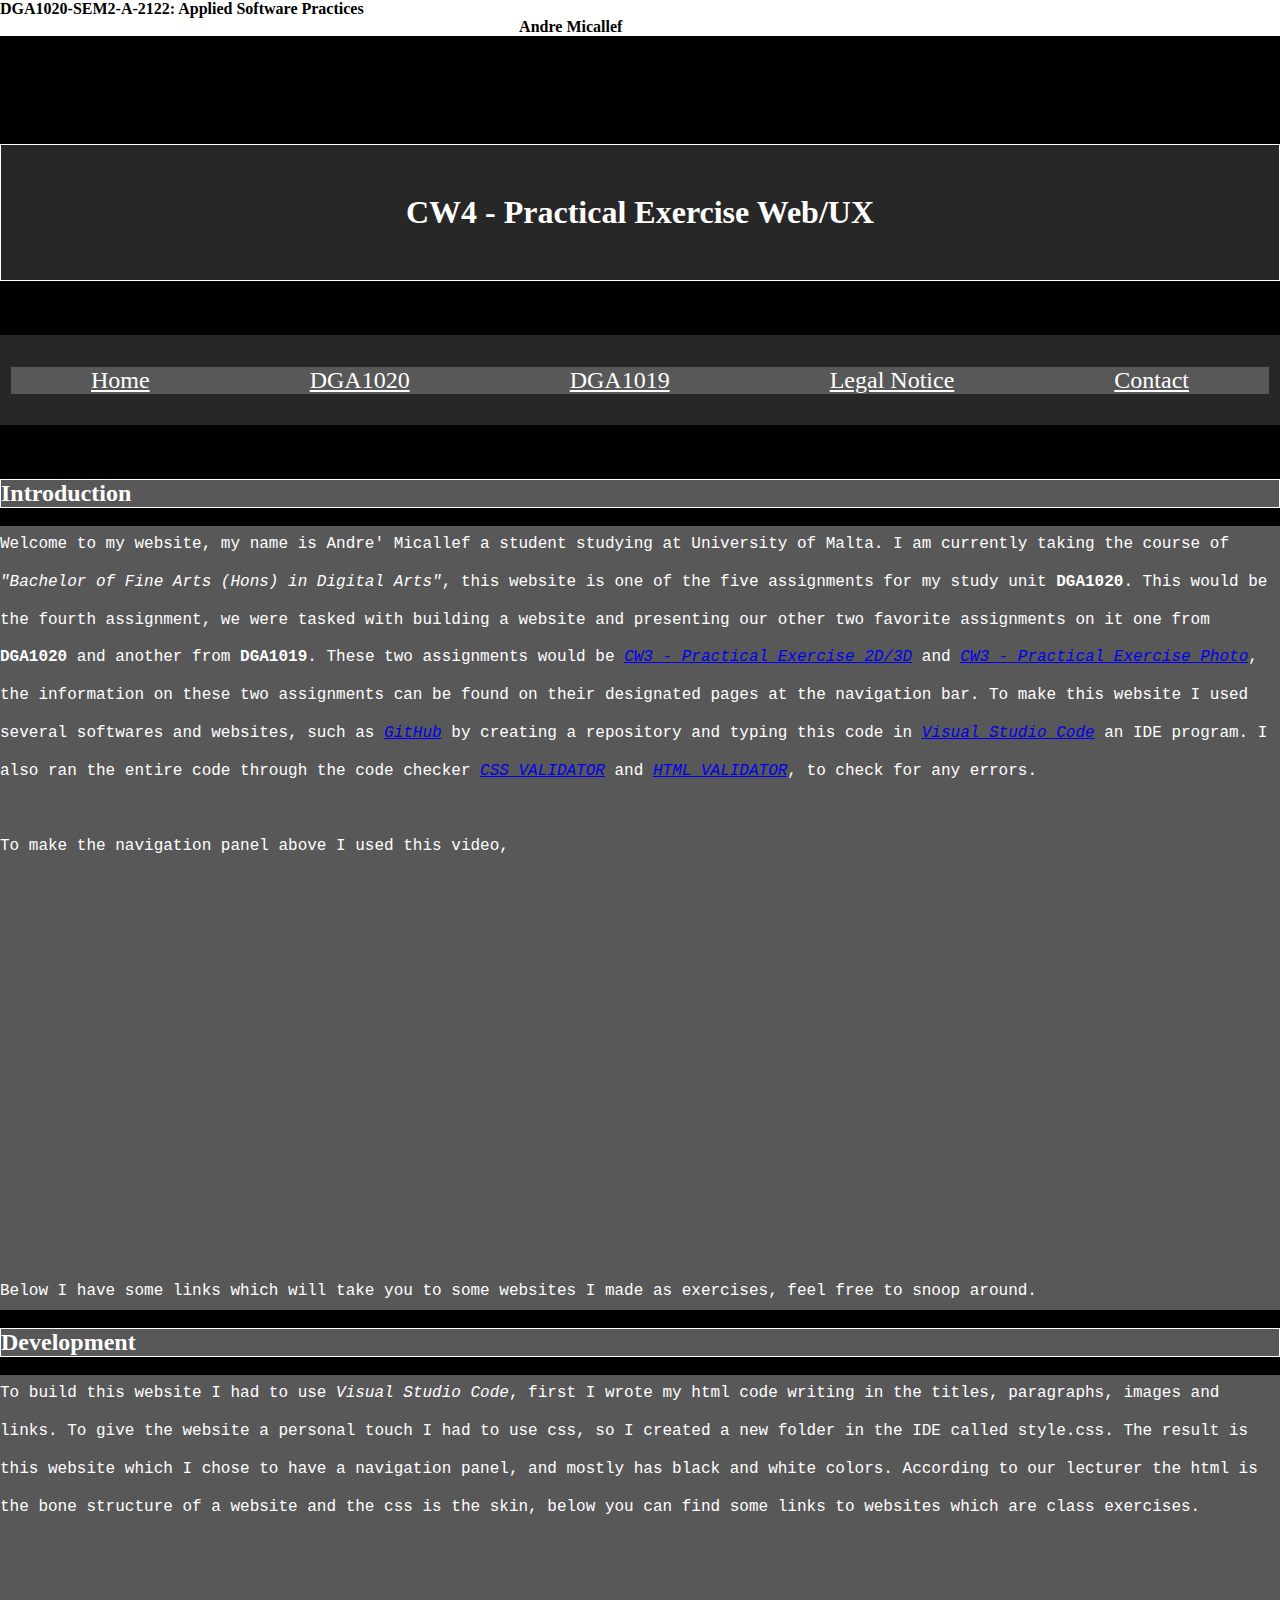
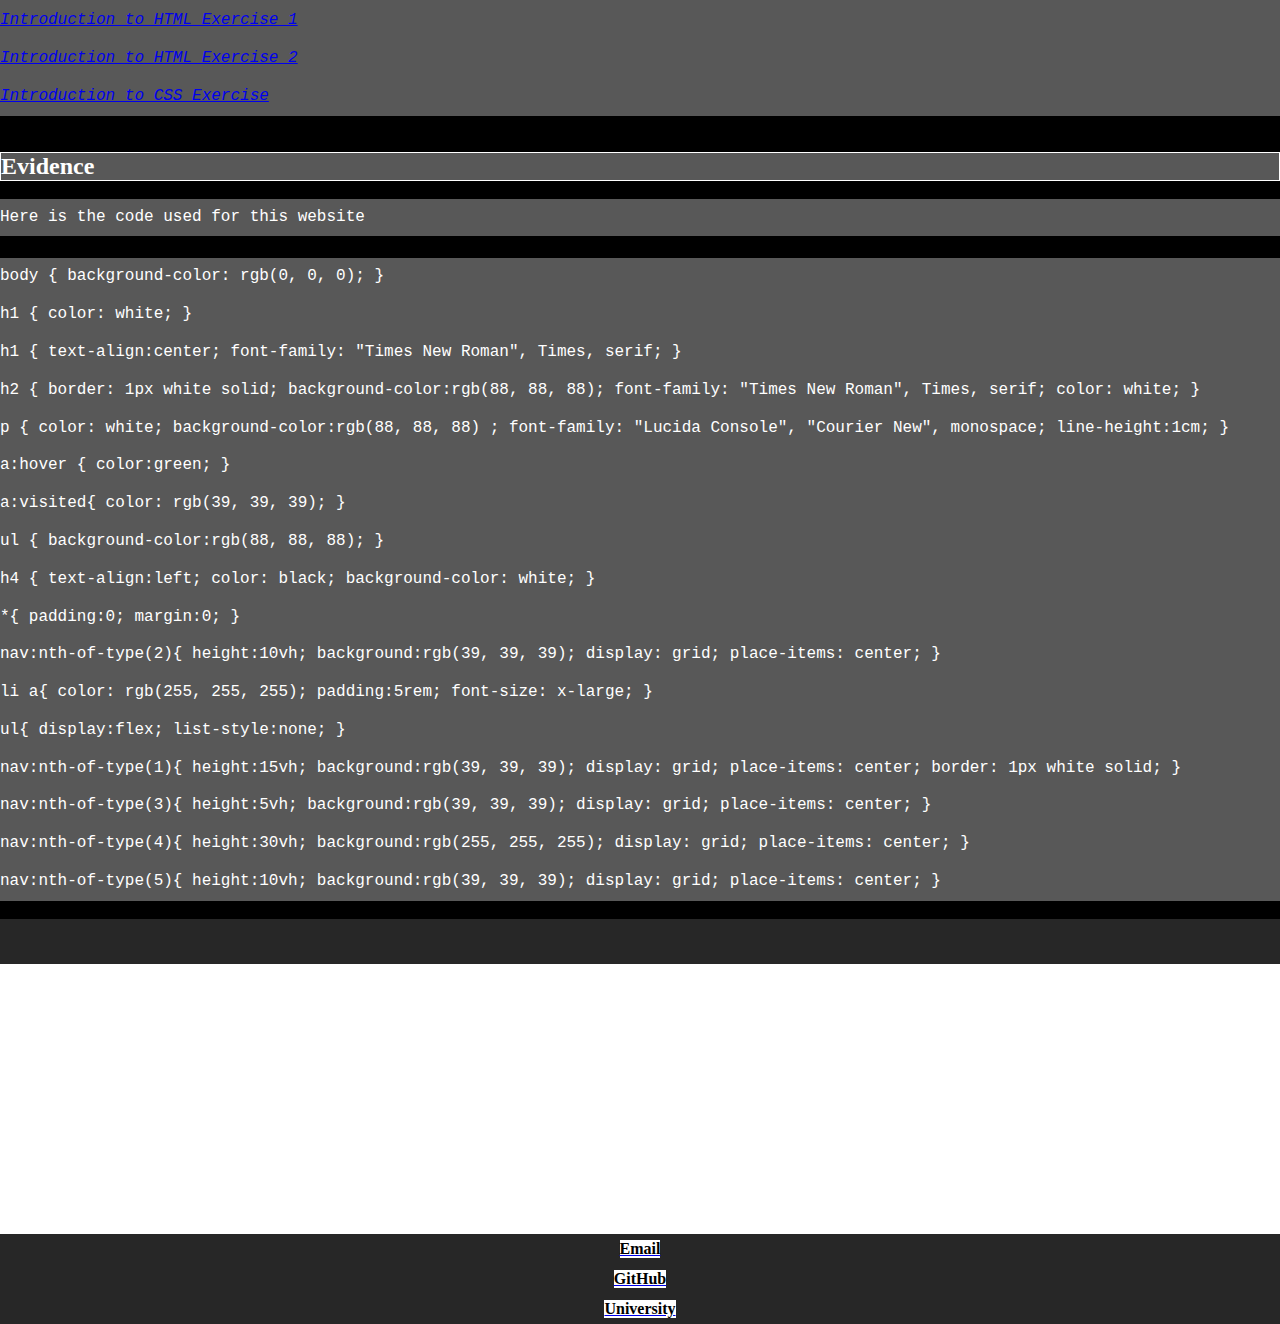
<file: DGA1020_CW4_Website/index.html>
<!DOCTYPE html>
<html lang="en">
<head>
    <meta charset="UTF-8">
    <meta http-equiv="X-UA-Compatible" content="IE=edge">
    <meta name="viewport" content="width=device-width, initial-scale=1.0">
    <link rel="stylesheet" type="text/css" href="style.css">

    <title>Home</title>
</head>

<body>
    <h4>
        DGA1020-SEM2-A-2122: Applied Software Practices &nbsp; &emsp; &emsp; &emsp; &emsp; &emsp;  &emsp; &emsp; &emsp; &emsp; &emsp; &emsp;  &emsp; &emsp; &emsp; &emsp; &emsp; &emsp; &emsp; &emsp; &emsp; &emsp; &emsp; &emsp;  &emsp; &emsp; &emsp; &emsp; &emsp; &emsp;  &emsp; &emsp; &emsp; &emsp; &emsp; &emsp; &emsp; &emsp; &emsp; &emsp; &emsp; &emsp;  &emsp; &emsp; &emsp; &emsp; &emsp; &emsp;  &emsp; &emsp; &emsp; &emsp; &emsp; &emsp; &emsp; &emsp; &emsp; &emsp; &emsp; &emsp;  &emsp; &emsp; &emsp; &emsp; &emsp; &emsp;  &emsp; &emsp; &emsp; &emsp; &emsp; &emsp;  Andre Micallef</h4>
    
    <br>
    <br>
    <br>
    <br>
    <br>
    <br> 
    
    <nav>
    <h1>
        CW4 - Practical Exercise Web/UX
    </h1>
    </nav>




    <br>
    <br>
    <br>
 
 

    <nav>
        <ul>
                <li><a href="https://dre20.github.io/DGA1020_CW4_Website/index.html">Home</a></li>
                <li><a href="https://dre20.github.io/DGA1020_CW4_Website/DGA1020.html">DGA1020</a></li>
                <li><a href="https://dre20.github.io/DGA1020_CW4_Website/DGA1019.html">DGA1019</a></li>
                <li><a href="https://dre20.github.io/DGA1020_CW4_Website/legal_notice.html">Legal Notice</a></li>
                <li><a href="https://dre20.github.io/DGA1020_CW4_Website/contact.html">Contact</a></li>
        </ul>
    </nav>

    <br>
    <br>
    <br>



    <h2>
        Introduction 
    </h2>
    <br>
    <div>
        <p>
         Welcome to my website, my name is Andre' Micallef a student studying at University of Malta.
         I am currently taking the course of <em>"Bachelor of Fine Arts (Hons) in Digital Arts"</em>, this website is one of the five assignments for my study unit <b>DGA1020</b>.
         This would be the fourth assignment, we were tasked with building a website and presenting our other two favorite assignments on it one from <b>DGA1020</b> and another from <b>DGA1019</b>.
         These two assignments would be <a href="file:///C:/Users/Andre%20Micallef/Desktop/DGA1020_CW4_Website/DGA1020.html"><em>CW3 - Practical Exercise 2D/3D</em></a> and <a href="file:///C:/Users/Andre%20Micallef/Desktop/DGA1020_CW4_Website/DGA1019.html"><em>CW3 - Practical Exercise Photo</em></a>, the information on these two assignments can be found on their designated pages at the navigation bar.
         To make this website I used several softwares and websites, such as <a href="https://github.com/"><em>GitHub</em></a> by creating a repository and typing this code in <a href="https://code.visualstudio.com/"><em>Visual Studio Code</em></a> an IDE program.
         I also ran the entire code through the code checker <a href="https://jigsaw.w3.org/css-validator/#validate_by_input"><em>CSS VALIDATOR</em></a> and <a href="https://validator.w3.org/#validate_by_input"><em>HTML VALIDATOR</em></a>, to check for any errors.
         <br>
         <br>
         To make the navigation panel above I used this video,
         <br>
         <br>
         <iframe width="560" height="315" src="https://www.youtube.com/embed/X_eqSAWxEYk" title="YouTube video player" frameborder="0" allow="accelerometer; autoplay; clipboard-write; encrypted-media; gyroscope; picture-in-picture" allowfullscreen></iframe>         
         <br>
         <br>
         Below I have some links which will take you to some websites I made as exercises, feel free to snoop around.
        </p>
    </div>
    <br>
     <h2>Development</h2>
     <br>
    <div>
        <p>
     To build this website I had to use <em>Visual Studio Code</em>, first I wrote my html code writing in the titles, paragraphs, images and links.
     To give the website a personal touch I had to use css, so I created a new folder in the IDE called style.css. 
     The result is this website which I chose to have a navigation panel, and mostly has black and white colors.
     According to our lecturer the html is the bone structure of a website and the css is the skin, below you can find some links to websites which are class exercises.
    <br>
    <br>
    <br>
    <a href="file:///C:/Users/Andre%20Micallef/Desktop/CW4%20-%20Practical%20Exercise%20Web&UX/DGA1020_CW4_%20Tasks/Introduction%20to%20HTML%20Experiment%201.html"><em>Introduction to HTML Exercise 1</em></a>
    <br>
    <a href="file:///C:/Users/Andre%20Micallef/Desktop/CW4%20-%20Practical%20Exercise%20Web&UX/DGA1020_CW4_%20Tasks/Introduction%20to%20HTML%20Experiment%202/Introduction%20to%20HTML%20Experiment%202.html"><em>Introduction to HTML Exercise 2</em></a>
    <br>
    <a href="file:///C:/Users/Andre%20Micallef/Desktop/CW4%20-%20Practical%20Exercise%20Web&UX/DGA1020_CW4_%20Tasks/Introduction%20to%20CSS%20Exercise/Introduction%20to%20CSS%20Exercise.html"><em>Introduction to CSS Exercise</em></a>
    </p>
    </div>

    <br>
    <br>

    <h2>Evidence</h2>
    <br>
   
    <p>
        Here is the code used for this website
    </p>
        <h3> CSS</h3>

    <p>
        body {
            background-color: rgb(0, 0, 0);
        }
        <br>
        
        h1 {
            color: white;
        }
        
        <br>

        h1 {
            text-align:center;
            font-family: "Times New Roman", Times, serif;
        }

        <br>        
        
        h2 {
            border: 1px white solid;
            background-color:rgb(88, 88, 88);
            font-family: "Times New Roman", Times, serif;
            color: white;
        }

        <br>
        
        p {
            color: white;
            background-color:rgb(88, 88, 88) ;
            font-family: "Lucida Console", "Courier New", monospace;
            line-height:1cm;
        }  

        <br>
        
        a:hover {
            color:green;
        }

        <br>
        
        a:visited{
            color: rgb(39, 39, 39);
        }

        <br>
        
        ul {
            background-color:rgb(88, 88, 88);
        }

        <br>
        
        h4 {
            text-align:left;
            color: black;
            background-color: white;
            }

            <br>        
        
            *{
                padding:0;
                margin:0;
                }

                <br>
            
            nav:nth-of-type(2){
                height:10vh;
                background:rgb(39, 39, 39);
                display: grid;
                place-items: center;
            }

            <br>
            
            li a{
                color: rgb(255, 255, 255);
                padding:5rem;
                font-size: x-large;
               }

               <br>
            
            ul{
                display:flex;
                list-style:none;
            }

            <br>     
        
        nav:nth-of-type(1){
            height:15vh;
            background:rgb(39, 39, 39);
            display: grid;
            place-items: center;
            border: 1px white solid;
        } 

        <br>    
        
        nav:nth-of-type(3){
            height:5vh;
            background:rgb(39, 39, 39);
            display: grid;
            place-items: center;
        } 

        <br>
        
        nav:nth-of-type(4){
            height:30vh;
            background:rgb(255, 255, 255);
            display: grid;
            place-items: center;
        } 

        <br>
        
        nav:nth-of-type(5){
            height:10vh;
            background:rgb(39, 39, 39);
            display: grid;
            place-items: center;
        } 
    </p>

    <br>

    <nav>
    </nav>

    <nav>
   </nav>

    <nav>
        
        <a href="mailto:andre.t.micallef.21@um.edu.mt
        subject=subject text"><h4>Email</h4></a>

        <a href="https://github.com/dre20"><h4>GitHub</h4></a>

        <a href="https://www.um.edu.mt/"><h4>University</h4></a>
    </nav>






</body>

</html>
</file>
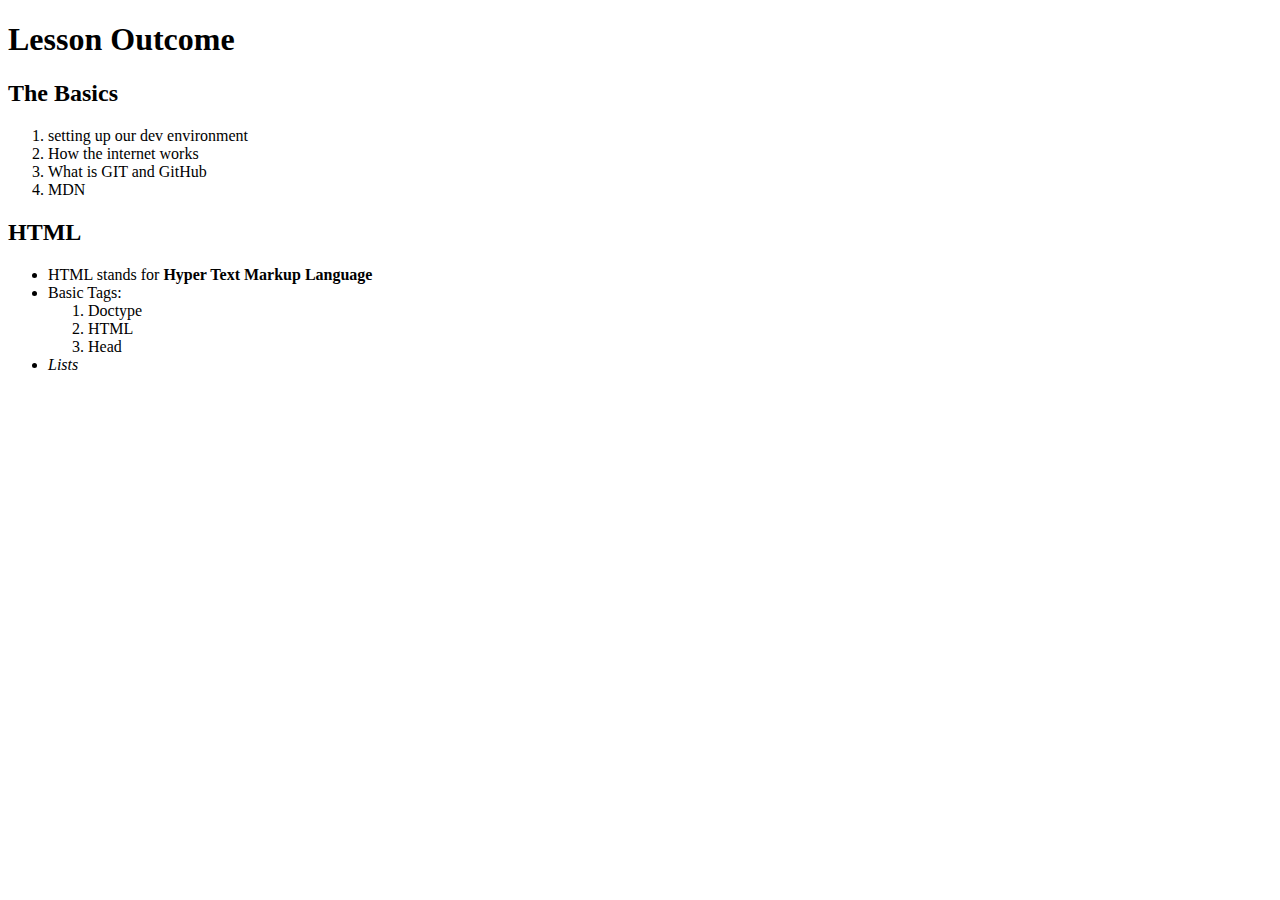
<file: DGA1020_CW4_ Tasks/Introduction to HTML Experiment 1.html>
<!DOCTYPE html>
<html lang="en">
<head>
    <meta charset="UTF-8">
    <meta http-equiv="X-UA-Compatible" content="IE=edge">
    <meta name="viewport" content="width=device-width, initial-scale=1.0">
    <title>DGA1020</title>
</head>
<body>
    <h1>Lesson Outcome</h1>
   
    <h2>The Basics</h2>
    
    <ol>
      <li>setting up our dev environment</li>
      <li>How the internet works</li>
      <li>What is GIT and GitHub</li>
      <li>MDN</li>    
    </ol>
    
    <h2>HTML</h2>
    
    <ul>
       <li>HTML stands for <strong>Hyper Text Markup Language</strong></li>
       <li>Basic Tags:
    <ol>
        <li>Doctype</li>
        <li>HTML</li>
        <li>Head</li>
    </ol>
       </li>
       <li><em>Lists</em></li>
    </ul>

</body>
</html>
</file>
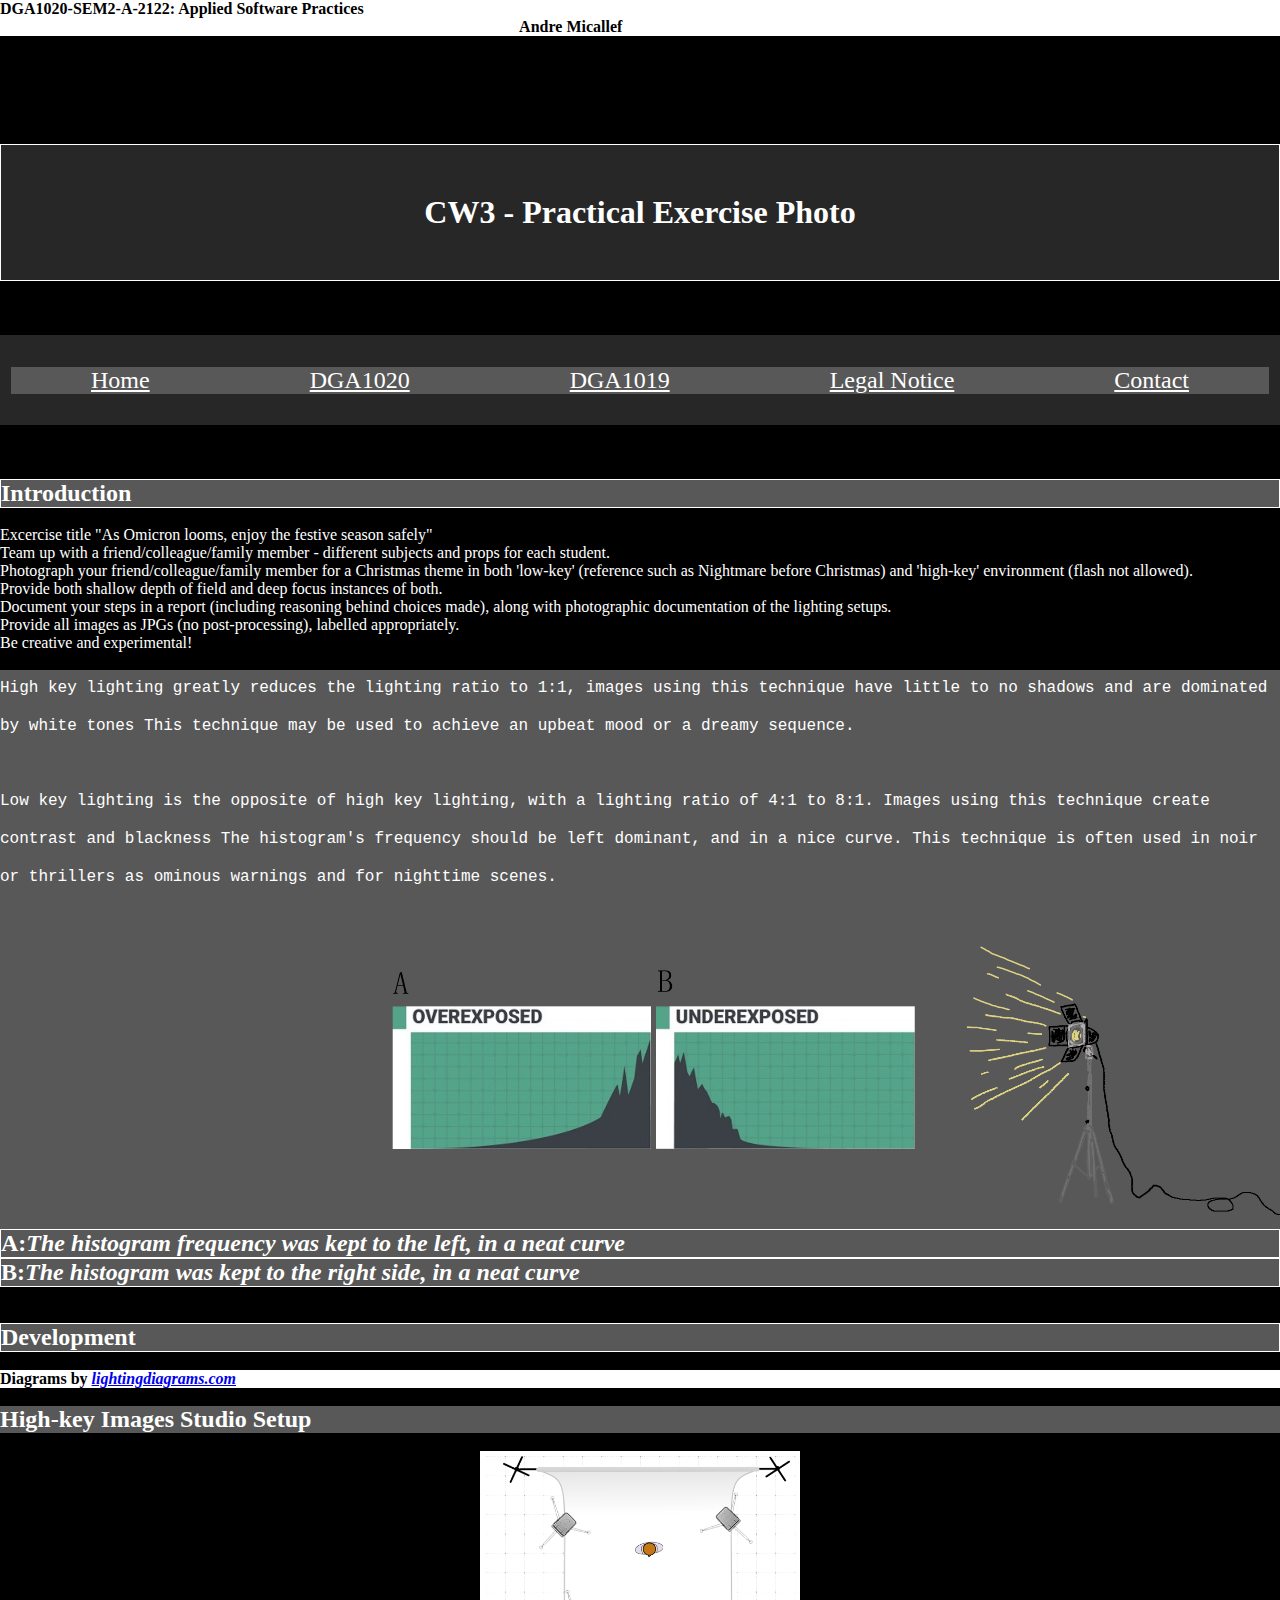
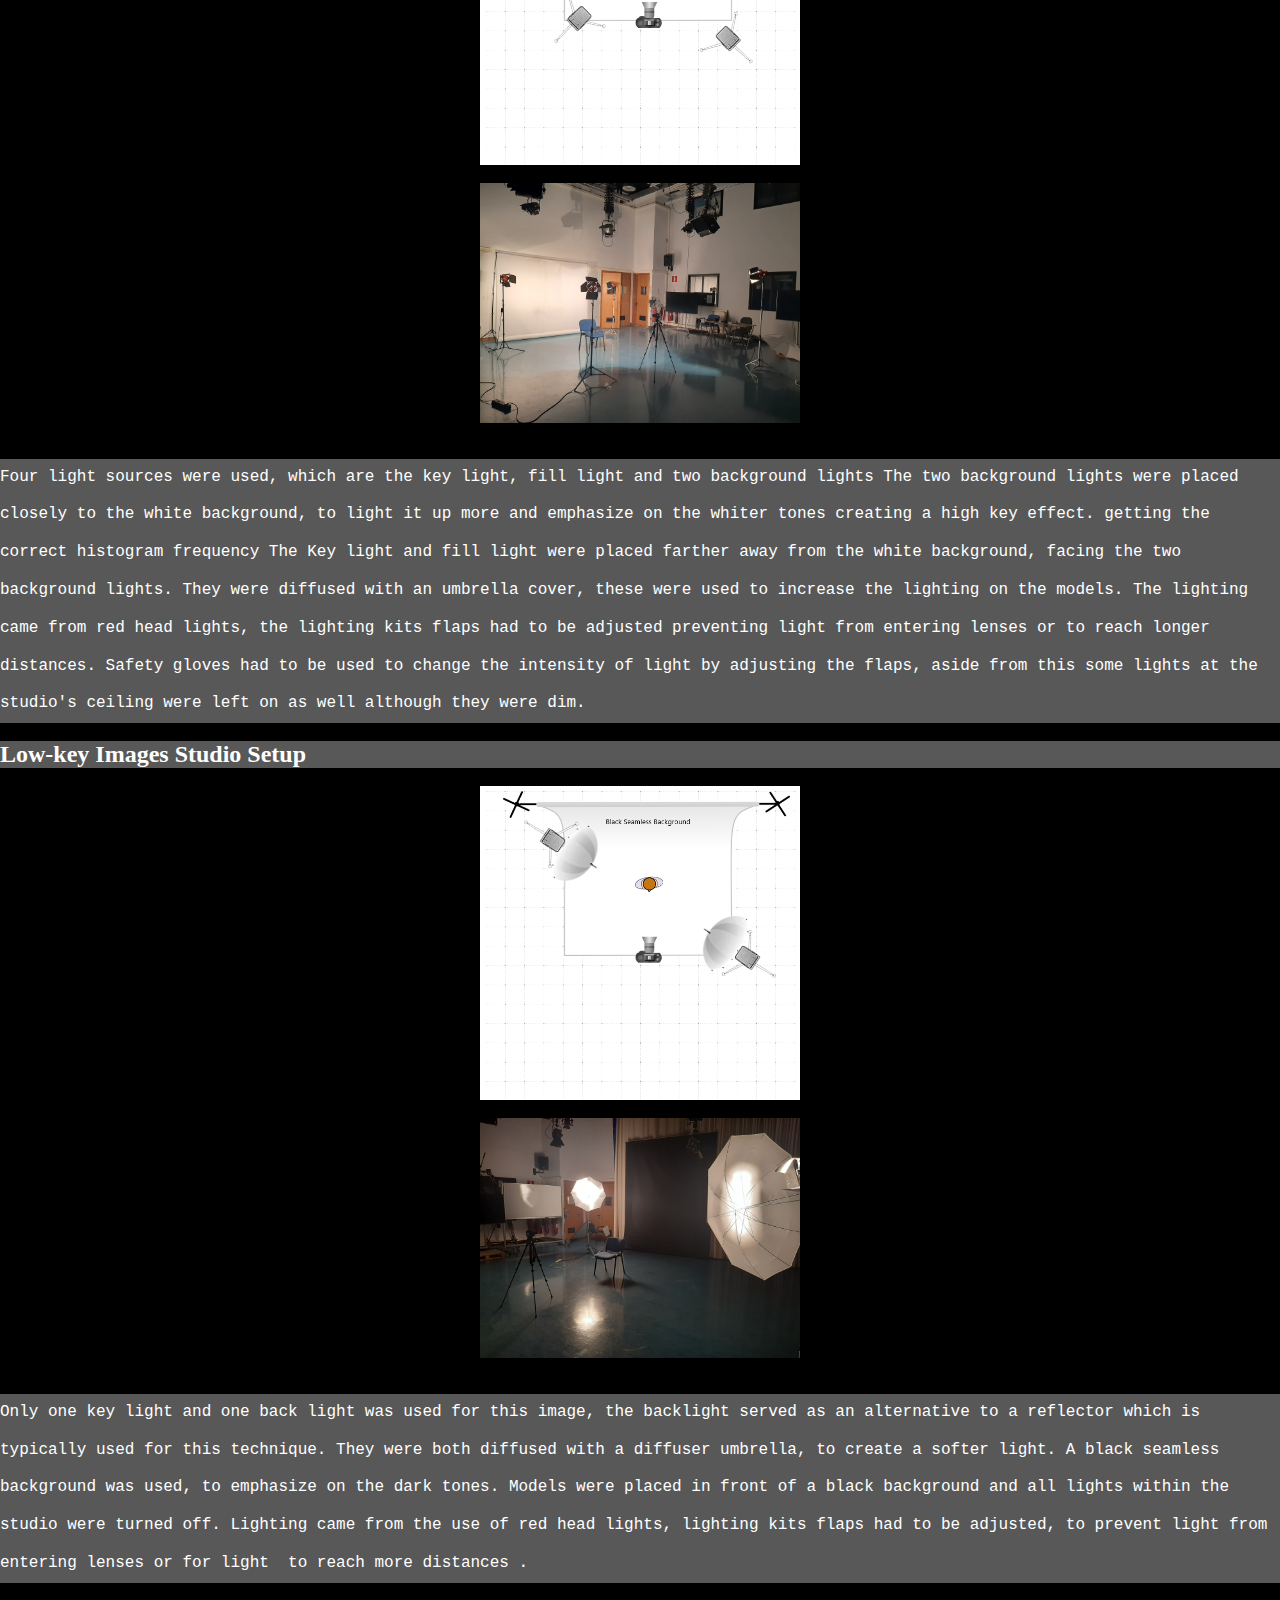
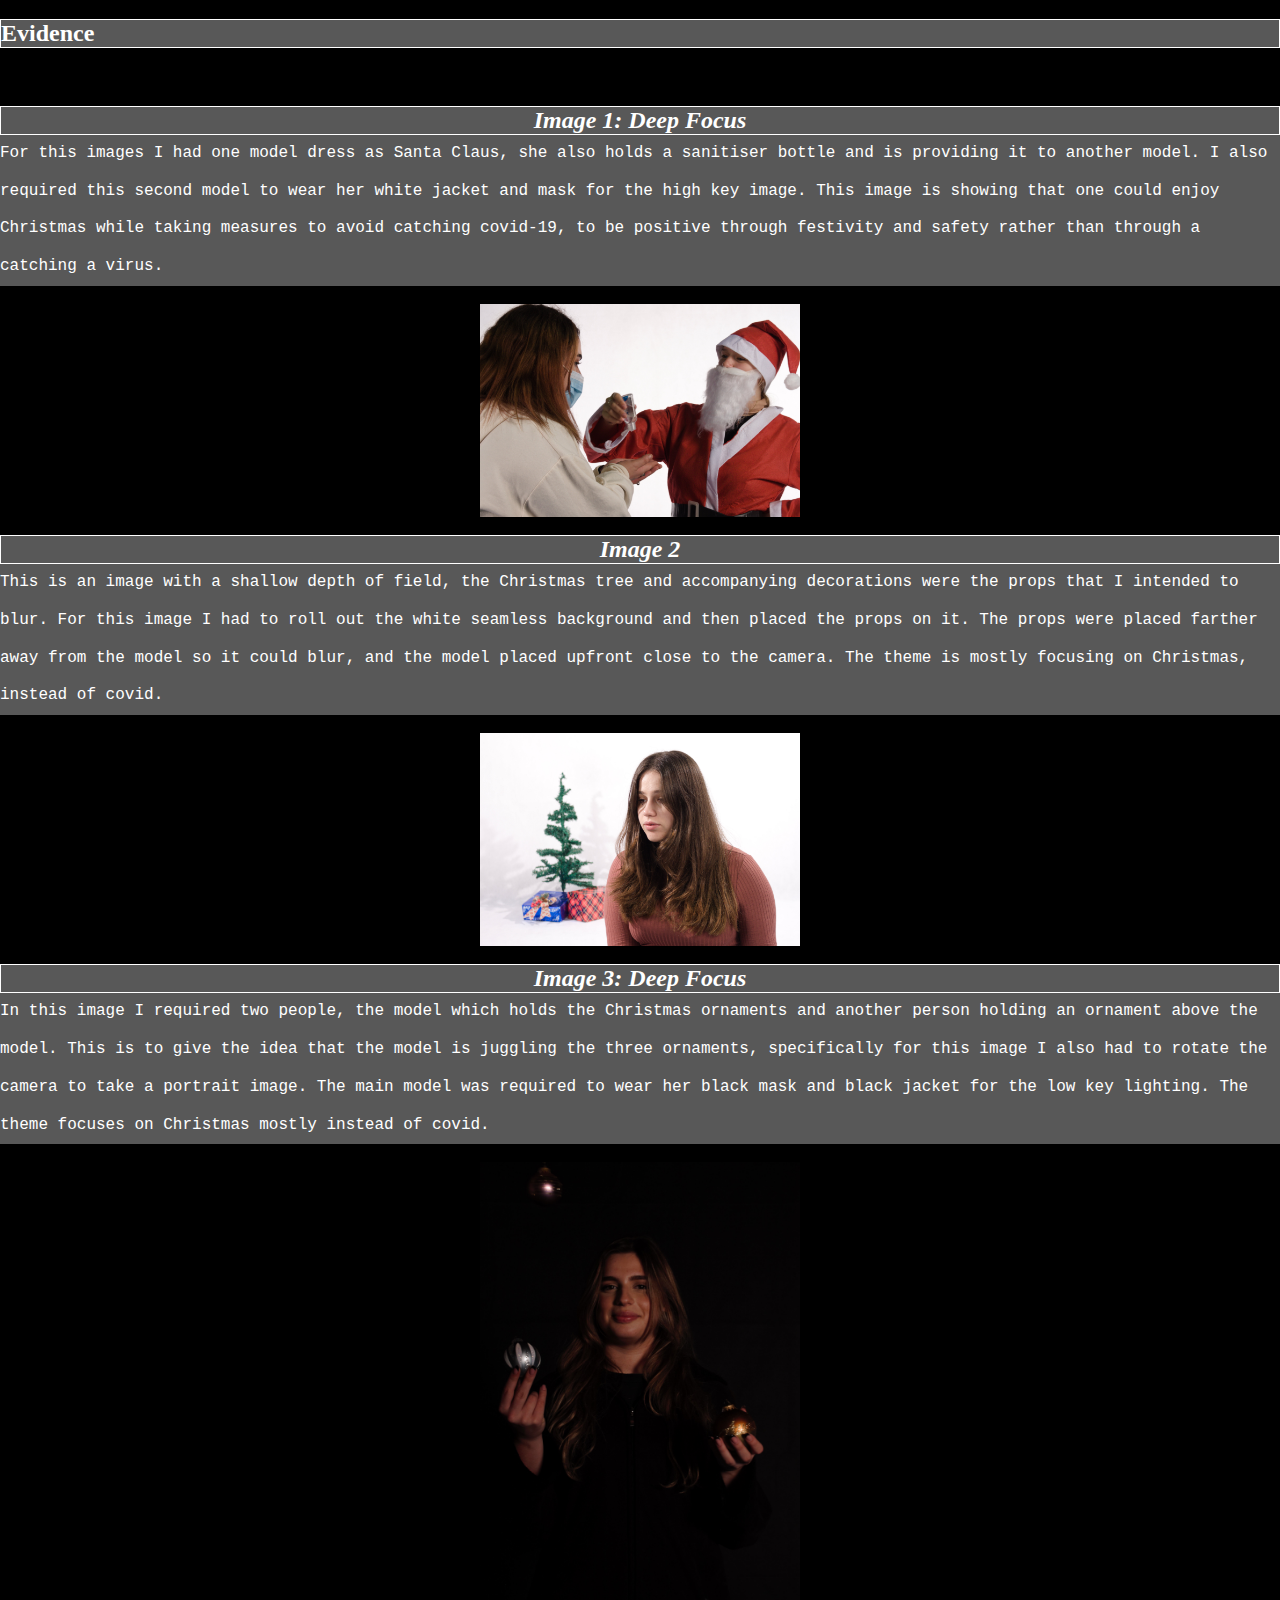
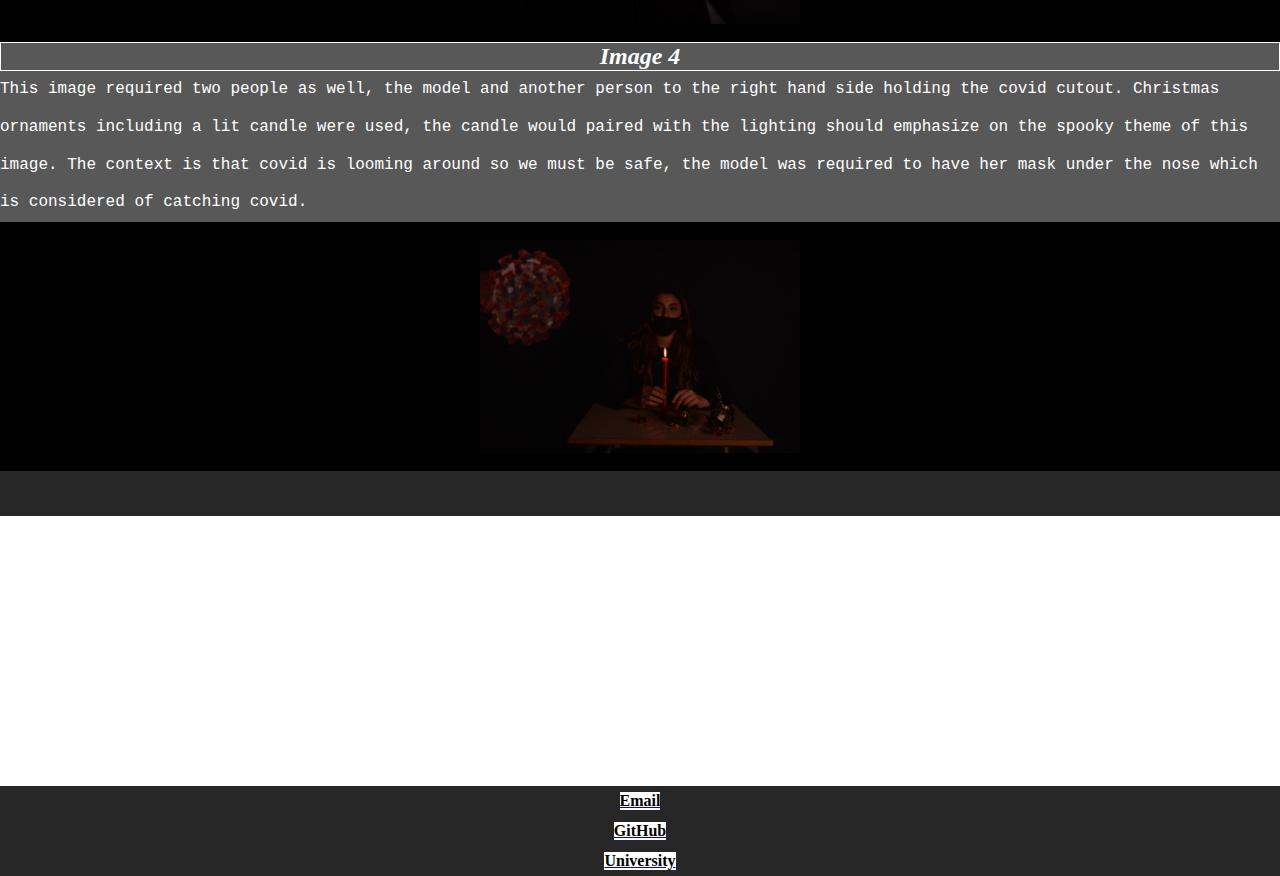
<file: DGA1020_CW4_Website/DGA1019.html>
<!DOCTYPE html>
<html lang="en">
<head>
    <meta charset="UTF-8">
    <meta http-equiv="X-UA-Compatible" content="IE=edge">
    <meta name="viewport" content="width=device-width, initial-scale=1.0">
    <link rel="stylesheet" type="text/css" href="style.css">

    <title>DGA1019</title>
</head>

<body>
    <h4>
        DGA1020-SEM2-A-2122: Applied Software Practices &nbsp; &emsp; &emsp; &emsp; &emsp; &emsp;  &emsp; &emsp; &emsp; &emsp; &emsp; &emsp; &emsp; &emsp; &emsp; &emsp; &emsp; &emsp; &emsp; &emsp; &emsp; &emsp; &emsp; &emsp;  &emsp; &emsp; &emsp; &emsp; &emsp; &emsp;  &emsp; &emsp; &emsp; &emsp; &emsp; &emsp; &emsp; &emsp; &emsp; &emsp; &emsp; &emsp;  &emsp; &emsp; &emsp; &emsp; &emsp; &emsp;  &emsp; &emsp; &emsp; &emsp; &emsp; &emsp; &emsp; &emsp; &emsp; &emsp; &emsp; &emsp;  &emsp; &emsp; &emsp; &emsp; &emsp; &emsp;  &emsp; &emsp; &emsp; &emsp; &emsp; &emsp;  Andre Micallef</h4>
    
    <br>
    <br>
    <br>
    <br>
    <br>
    <br> 
    
    <nav>
    <h1>
        CW3 - Practical Exercise Photo
    </h1>
    </nav>




    <br>
    <br>
    <br>
 
 

    <nav>
        <ul>
                <li><a href="https://dre20.github.io/DGA1020_CW4_Website/index.html">Home</a></li>
                <li><a href="https://dre20.github.io/DGA1020_CW4_Website/DGA1020.html">DGA1020</a></li>
                <li><a href="https://dre20.github.io/DGA1020_CW4_Website/DGA1019.html">DGA1019</a></li>
                <li><a href="https://dre20.github.io/DGA1020_CW4_Website/legal_notice.html">Legal Notice</a></li>
                <li><a href="https://dre20.github.io/DGA1020_CW4_Website/contact.html">Contact</a></li>
        </ul>
    </nav>

    <br>
    <br>
    <br>



    <h2>
        Introduction 
    </h2>
    <br>
    <div>
         <p>
         <li class="bullet">Excercise title "As Omicron looms, enjoy the festive season safely"

         </li>
         <li class="bullet">Team up with a friend/colleague/family member - different subjects and props for each student. 
         </li>
         <li class="bullet">Photograph your friend/colleague/family member for a Christmas theme in both 'low-key' (reference such as Nightmare before Christmas) and 'high-key' environment (flash not allowed). 
        </li>
         <li class="bullet">Provide both shallow depth of field and deep focus instances of both.
        </li>
         <li class="bullet" >Document your steps in a report (including reasoning behind choices made), along with photographic documentation of the lighting setups.
        </li>
         <li class="bullet">Provide all images as JPGs (no post-processing), labelled appropriately.
        </li>
         <li class="bullet">Be creative and experimental!
        </li>

        <br>
       
        <p> 
            
            High key lighting greatly reduces the lighting ratio to 1:1, images using this technique have 
            little to no shadows and are dominated by white tones
            This technique may be used to achieve an upbeat mood or a dreamy sequence.
            <br>
            <br>
            Low key lighting is the opposite of high key lighting, with a lighting ratio of 4:1 to 8:1. Images using this technique create contrast and blackness
            The histogram's frequency should be left dominant, and in a nice curve. This technique is often used in noir or thrillers as ominous warnings and for nighttime scenes.
            <br>
            <br>


            <img src="images/Light.png" alt="A drawing of a studio light, with two diagrams of the histogram one low key the other high key. 
            " class ="right">

            <h2>A:<em>The histogram frequency was kept to the left, in a neat curve</em></h2>

            <h2>B:<em>The histogram was kept to the right side, in a neat curve</em></h2>
            




        </p>
       





     </p>
     <br>
    </div>
    <br>
     <h2>Development</h2>
     <br>
     <h4> Diagrams by <a href="http://www.lightingdiagrams.com/Creator"><em>lightingdiagrams.com</em></a></h4>
     <br>
    <div>
        <h2 class="LINE">High-key Images Studio Setup</h2>
        <br>
        <img src="images/High Key Lighting Diagram.png" alt="Two background lights were placed closely in front of the white background, two more lights were added but they were placed further away from the white background facing the two background lights. These would be the fill light and key light which were diffused with an umbrella cover, these were used to increase the lighting on the models. The lighting came from red head lights, safety gloves had to be used to change the intensity of light by adjusting the flaps. Aside from this some lights at the studio's ceiling were left on as well, although they were dim. 
        " class ="center"><br>

        <img src="images/High Key Lighting.jpg" alt="Setup for high key lighting within the studio 
        " class ="center">
        
        <br><br>
        <p>    
        Four light sources were used, which are the key light, fill light and two background lights
        The two background lights were placed closely to the white background, to light it up more and emphasize on the whiter tones creating a high key effect.
        getting the correct histogram frequency    
        The Key light and fill light were placed farther away from the white background, facing the two background lights. They were diffused with an umbrella cover, these were used to increase the lighting on the models. The lighting came from red head lights, the lighting kits flaps had to be adjusted preventing light from entering lenses or 
        to reach longer distances. Safety gloves had to be used to change the intensity of light by adjusting the flaps, aside from this some lights at the studio's ceiling were left on as well although they were dim. 
    </p><br>            
        <h2 class="LINE">Low-key Images Studio Setup</h2>
        
        <br>
        <img src="images/Low Key Lighting Diagram.png" alt="Only one key light was used for this image, the light was diffused with an umbrella cover. Models were placed in front of a black background and all lights within the studio were turned off. Lighting came from the use of red head lights. 
        " class="center">
        <br>

        <img src="images/Low Key Image.jpg" alt="Setup for low key lighting within the studio 
        " class ="center">
        
        <br><br>
        <p>
        Only one key light and one back light was used for this image, the backlight served as an alternative to a reflector which is typically used for this technique.
        They were both diffused with a diffuser umbrella, to create a softer light. A black seamless background was used, to emphasize on the dark tones. Models were placed in front of a black background and all lights within the studio were turned off. Lighting came from the use of red head lights, lighting kits flaps had to be adjusted, to prevent light from entering lenses or for light  to reach more distances
        . 
     </p>

    </div>

    <br>
    <br>

    <h2>Evidence</h2>
    <br>   
      <h3> Images </h3>
      <br>
      <h2 class="senter"><em>Image 1: Deep Focus</em> </h2>
    <p>
        For this images I had one model dress as Santa Claus, she also holds a sanitiser bottle and is providing it to another model. I also required this second model to wear her white jacket and mask for the high key image. This image is showing that one could enjoy Christmas while taking measures to avoid catching covid-19, to be positive through festivity and safety rather than through a catching a virus.  
    </p>
    <br>
    <img src="images/IMG_1 Deep Focus.jpg" alt="For this images I had one model dress as Santa Claus, she also holds a sanitiser bottle and is providing it to another model. I also required this second model to wear her white jacket and mask for the high key image. This image is showing that one could enjoy Christmas while taking measures to avoid catching covid-19, to be positive through festivity and safety rather than through a catching a virus.  

    "class ="center">
    <br>
    <h2 class="senter"><em>Image 2</em></h2>
    <p>
        This is an image with a shallow depth of field, the Christmas tree and accompanying decorations were the props that I intended to blur. For this image I had to roll out the white seamless background and then placed the props on it. The props were placed farther away from the model so it could blur, and the model placed upfront close to the camera. The theme is mostly focusing on Christmas, instead of covid. 
    </p>
    <br>
    <img src="images/IMG_2 Shallow Depth of Field.jpg" alt="This is an image with a shallow depth of field, the Christmas tree and accompanying decorations were the props that I intended to blur. For this image I had to roll out the white seamless background and then placed the props on it. The props were placed farther away from the model so it could blur, and the model placed upfront close to the camera. The theme is mostly focusing on Christmas, instead of covid. 

    "class ="center">
    <br>
    <h2 class="senter"><em>Image 3: Deep Focus</em></h2>
    <p>
        In this image I required two people, the model which holds the Christmas ornaments and another person holding an ornament above the model. This is to give the idea that the model is juggling the three ornaments, specifically for this image I also had to rotate the camera to take a portrait image. The main model was required to wear her black mask and black jacket for the low key lighting. The theme focuses on Christmas mostly instead of covid.  
    </p>
    <br>
    <img src="images/IMG_3 Deep Focus.jpg" alt="In this image I required two people, the model which holds the Christmas ornaments and another person holding an ornament above the model. This is to give the idea that the model is juggling the three ornaments, specifically for this image I also had to rotate the camera to take a portrait image. The main model was required to wear her black mask and black jacket for the low key lighting. The theme focuses on Christmas mostly instead of covid.  

    "class ="center">
    <br>
    <h2 class="senter"><em>Image 4</em></h2>
    <p>
       This image required two people as well, the model and another person to the right hand side holding the covid cutout. Christmas ornaments including a lit candle were used, the candle would paired with the lighting should emphasize on the spooky theme of this image. The context is that covid is looming around so we must be safe, the model was required to have her mask under the nose which is considered of catching covid.
    </p>
    <br>
    <img src="images/DSC_0003.jpg" alt="This image required two people as well, the model and another person to the right hand side holding the covid cutout. Christmas ornaments including a lit candle were used, the candle would paired with the lighting should emphasize on the spooky theme of this image. The context is that covid is looming around so we must be safe, the model was required to have her mask under the nose which is considered of catching covid.
      
    "class ="center">
    <br>

    <nav>
    </nav>

    <nav>
   </nav>

    <nav>   
        
        <a href="mailto:andre.t.micallef.21@um.edu.mt
        subject=subject text"><h4>Email</h4></a>

        <a href="https://github.com/dre20"><h4>GitHub</h4></a>

        <a href="https://www.um.edu.mt/"><h4>University</h4></a>
        
  
    </nav>






</body>

</html>
</file>
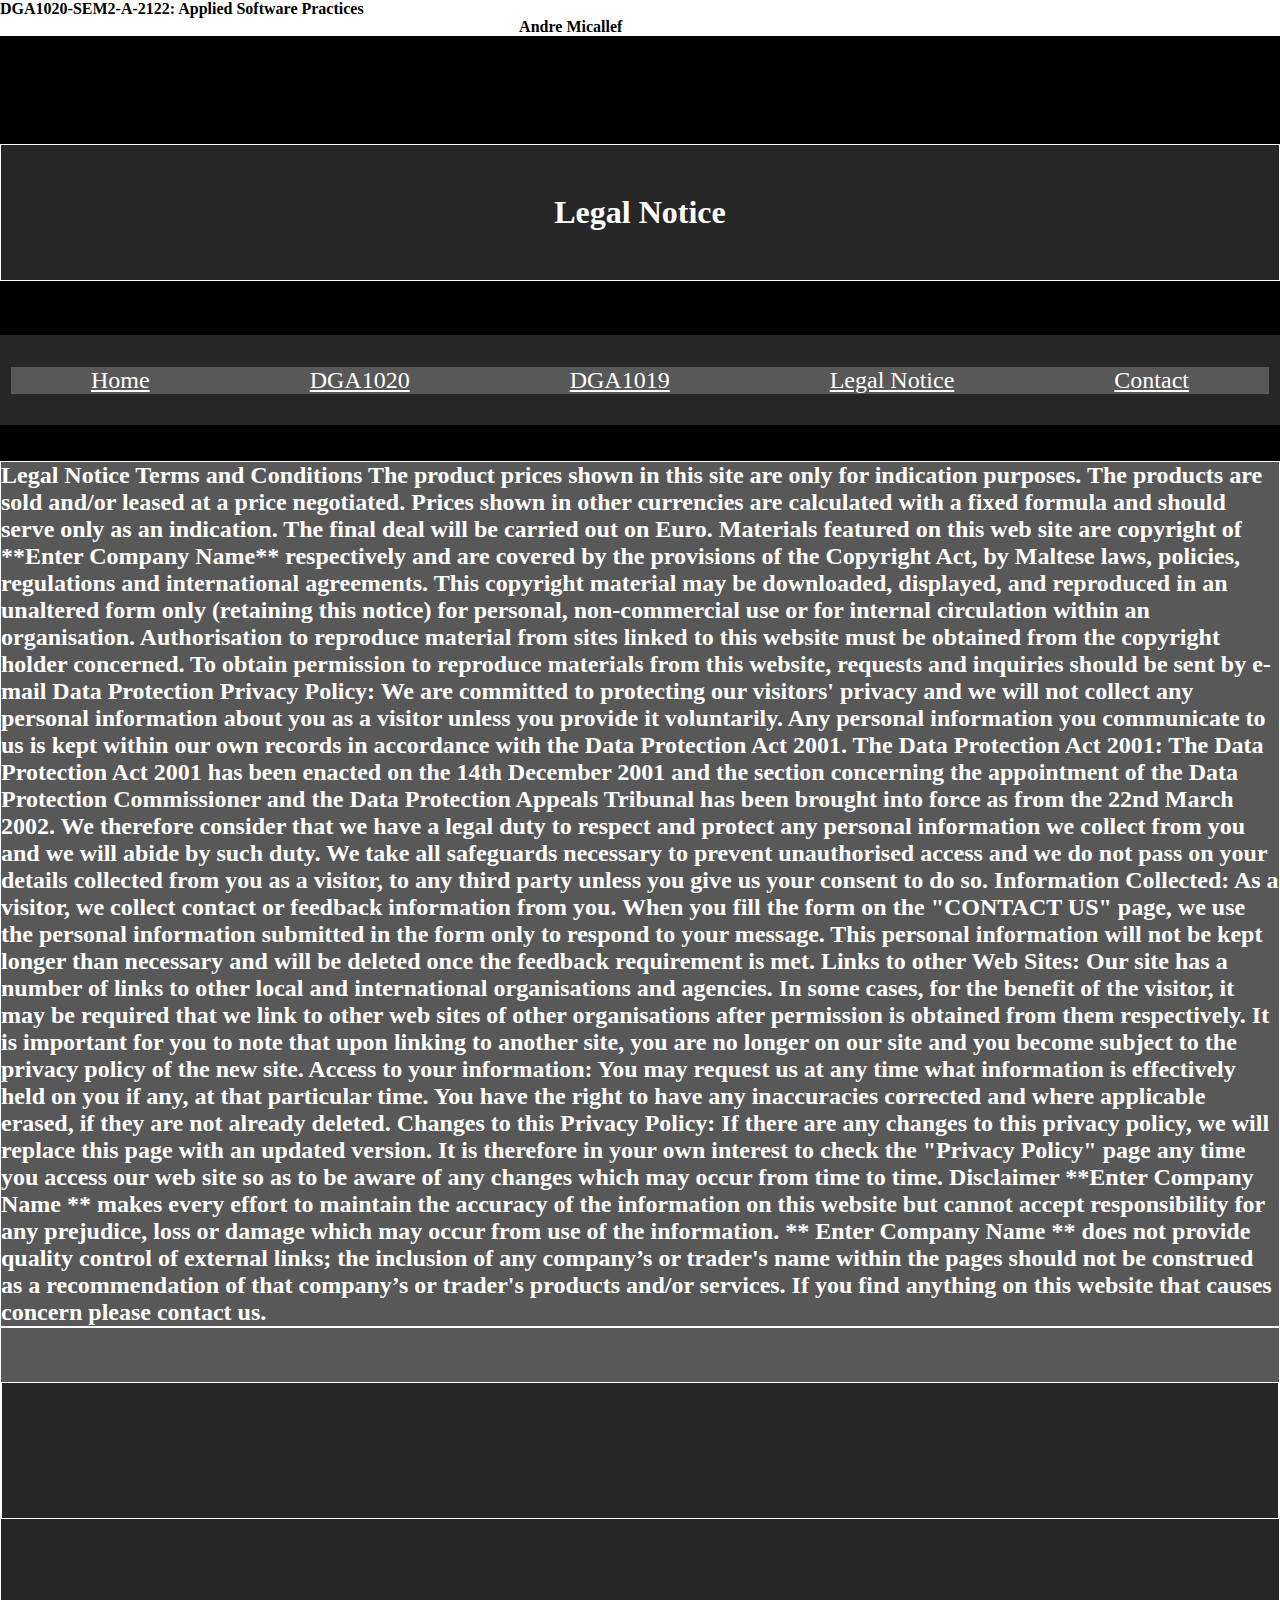
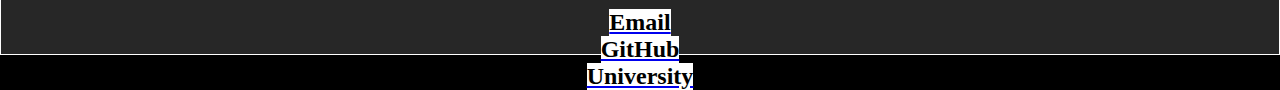
<file: DGA1020_CW4_Website/legal_notice.html>
<!DOCTYPE html>
<html lang="en">
<head>
    <meta charset="UTF-8">
    <meta http-equiv="X-UA-Compatible" content="IE=edge">
    <meta name="viewport" content="width=device-width, initial-scale=1.0">
    <link rel="stylesheet" type="text/css" href="style.css">

    <title>Legal Notice</title>
</head>

<body>
    <h4>
        DGA1020-SEM2-A-2122: Applied Software Practices &nbsp; &emsp; &emsp; &emsp; &emsp; &emsp;  &emsp; &emsp; &emsp; &emsp; &emsp; &emsp;  &emsp; &emsp; &emsp; &emsp; &emsp; &emsp; &emsp; &emsp; &emsp; &emsp; &emsp; &emsp;  &emsp; &emsp; &emsp; &emsp; &emsp; &emsp;  &emsp; &emsp; &emsp; &emsp; &emsp; &emsp; &emsp; &emsp; &emsp; &emsp; &emsp; &emsp;  &emsp; &emsp; &emsp; &emsp; &emsp; &emsp;  &emsp; &emsp; &emsp; &emsp; &emsp; &emsp; &emsp; &emsp; &emsp; &emsp; &emsp; &emsp;  &emsp; &emsp; &emsp; &emsp; &emsp; &emsp;  &emsp; &emsp; &emsp; &emsp; &emsp; &emsp;  Andre Micallef</h4>
    
    <br>
    <br>
    <br>
    <br>
    <br>
    <br> 
    
    <nav>
    <h1>
        Legal Notice
    </h1>
    </nav>




    <br>
    <br>
    <br>
 
 

    <nav>
        <ul>
                <li><a href="https://dre20.github.io/DGA1020_CW4_Website/index.html">Home</a></li>
                <li><a href="https://dre20.github.io/DGA1020_CW4_Website/DGA1020.html">DGA1020</a></li>
                <li><a href="https://dre20.github.io/DGA1020_CW4_Website/DGA1019.html">DGA1019</a></li>
                <li><a href="https://dre20.github.io/DGA1020_CW4_Website/legal_notice.html">Legal Notice</a></li>
                <li><a href="https://dre20.github.io/DGA1020_CW4_Website/contact.html">Contact</a></li>
        </ul>
    </nav>

    <br>
    <br>
 
    <h2>
    
    Legal Notice 
Terms and Conditions
The product prices shown in this site are only for indication purposes. The products are sold and/or leased at a price negotiated. Prices shown in other currencies are calculated with a fixed formula and should serve only as an indication. The final deal will be carried out on Euro. 
Materials featured on this web site are copyright of **Enter Company Name** respectively and are covered by the provisions of the Copyright Act, by Maltese laws, policies, regulations and international agreements. This copyright material may be downloaded, displayed, and reproduced in an unaltered form only (retaining this notice) for personal, non-commercial use or for internal circulation within an organisation. 
Authorisation to reproduce material from sites linked to this website must be obtained from the copyright holder concerned. To obtain permission to reproduce materials from this website, requests and inquiries should be sent by e-mail

Data Protection 
Privacy Policy: We are committed to protecting our visitors' privacy and we will not collect any personal information about you as a visitor unless you provide it voluntarily. Any personal information you communicate to us is kept within our own records in accordance with the Data Protection Act 2001. 
The Data Protection Act 2001: The Data Protection Act 2001 has been enacted on the 14th December 2001 and the section concerning the appointment of the Data Protection Commissioner and the Data Protection Appeals Tribunal has been brought into force as from the 22nd March 2002. We therefore consider that we have a legal duty to respect and protect any personal information we collect from you and we will abide by such duty. We take all safeguards necessary to prevent unauthorised access and we do not pass on your details collected from you as a visitor, to any third party unless you give us your consent to do so. 
Information Collected: As a visitor, we collect contact or feedback information from you. When you fill the form on the "CONTACT US" page, we use the personal information submitted in the form only to respond to your message. This personal information will not be kept longer than necessary and will be deleted once the feedback requirement is met. 
Links to other Web Sites: Our site has a number of links to other local and international organisations and agencies. In some cases, for the benefit of the visitor, it may be required that we link to other web sites of other organisations after permission is obtained from them respectively. It is important for you to note that upon linking to another site, you are no longer on our site and you become subject to the privacy policy of the new site. 
Access to your information: You may request us at any time what information is effectively held on you if any, at that particular time. You have the right to have any inaccuracies corrected and where applicable erased, if they are not already deleted. 
Changes to this Privacy Policy: If there are any changes to this privacy policy, we will replace this page with an updated version. It is therefore in your own interest to check the "Privacy Policy" page any time you access our web site so as to be aware of any changes which may occur from time to time. 

Disclaimer 
**Enter Company Name ** makes every effort to maintain the accuracy of the information on this website but cannot accept responsibility for any prejudice, loss or damage which may occur from use of the information. ** Enter Company Name ** does not provide quality control of external links; the inclusion of any company’s or trader's name within the pages should not be construed as a recommendation of that company’s or trader's products and/or services. If you find anything on this website that causes concern please contact us. 

<h2>
    
    
    
    
    
    
    <br>
    <br>







    

    <nav>
    </nav>

    <nav>             
    </nav>
        
        
 
        

    <nav>
        
        <a href="mailto:andre.t.micallef.21@um.edu.mt
        subject=subject text"><h4>Email</h4></a>

        <a href="https://github.com/dre20"><h4>GitHub</h4></a>

        <a href="https://www.um.edu.mt/"><h4>University</h4></a>
        
    </nav>






</body>

</html>
</file>
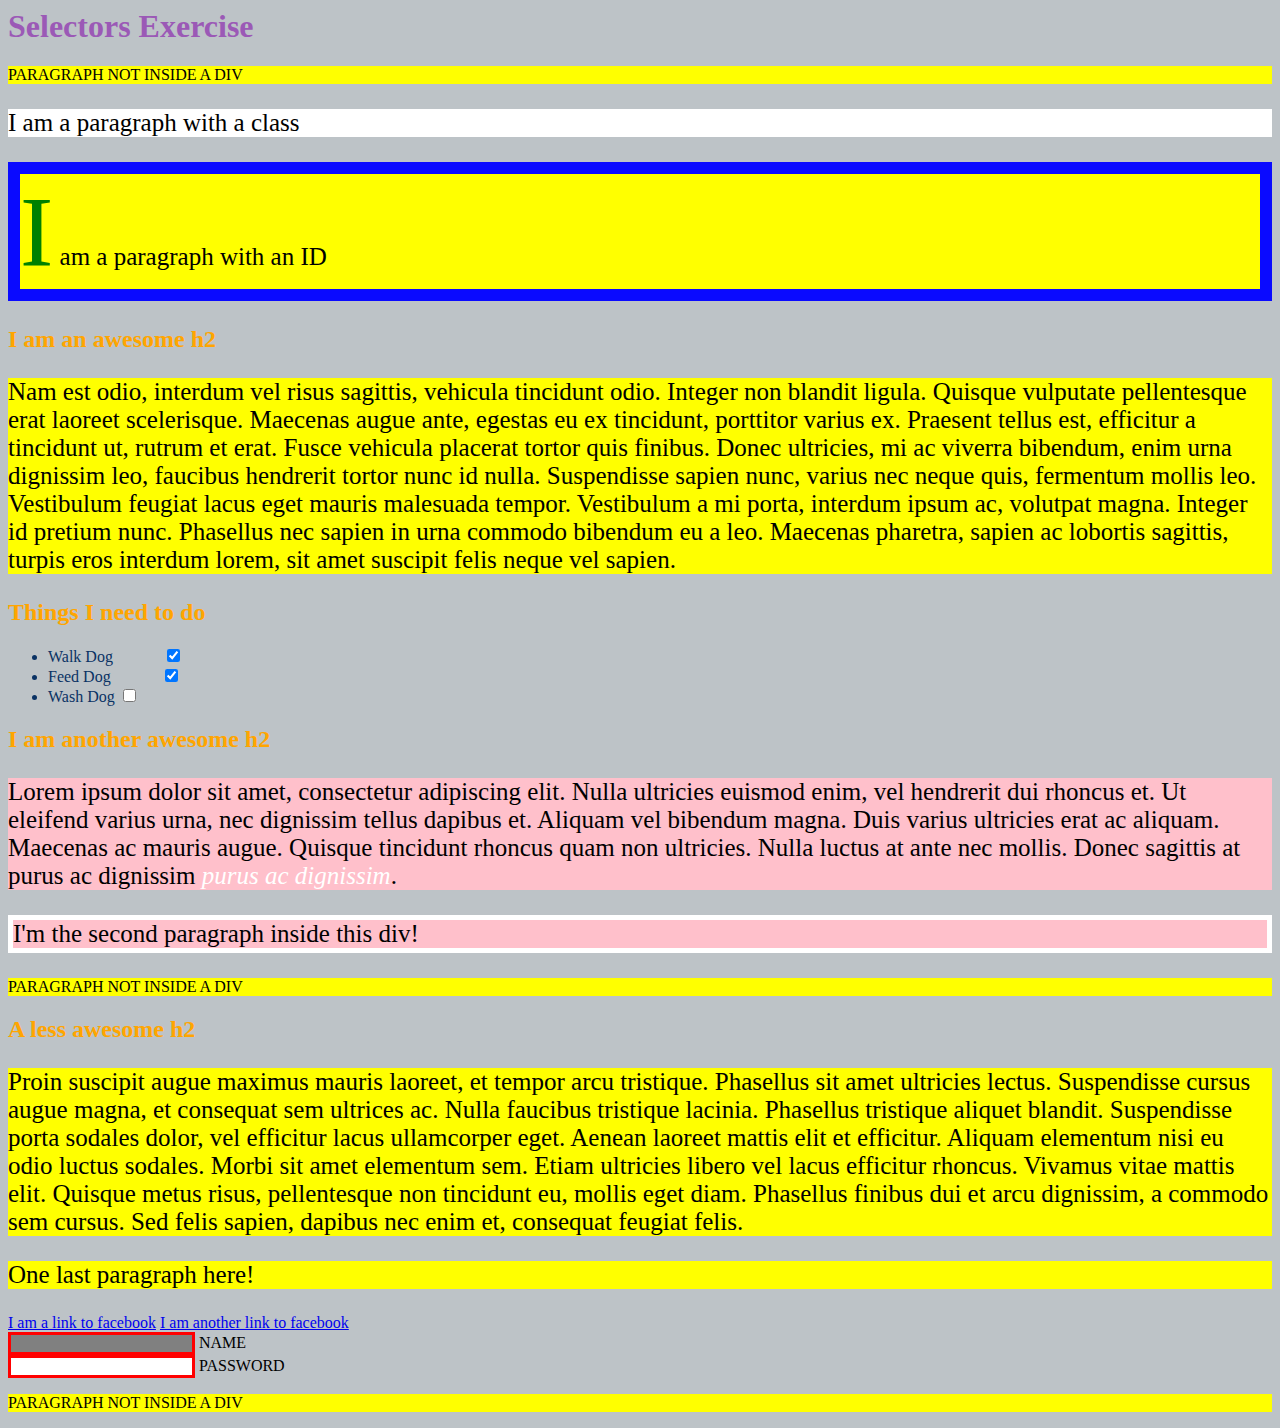
<file: DGA1020_CW4_ Tasks/Introduction to CSS Exercise/Introduction to CSS Exercise.html>
<html>

<head>
    <meta charset="UTF-8">
    <title>Selectors Exercise</title>
    <link rel="stylesheet" type="text/css" href="selectors.css">
</head>

<body>
    <h1>Selectors Exercise</h1>

    <p>PARAGRAPH NOT INSIDE A DIV</p>

    <div>
        <p class="hello">I am a paragraph with a class</p>
        <p id="special">I am a paragraph with an ID</p>

        <h2>I am an awesome h2</h2>


        <p>Nam est odio, interdum vel risus sagittis, vehicula tincidunt odio. Integer non blandit ligula. Quisque
            vulputate pellentesque erat laoreet scelerisque. Maecenas augue ante, egestas eu ex tincidunt, porttitor
            varius ex. Praesent tellus est, efficitur a tincidunt ut, rutrum et erat. Fusce vehicula placerat tortor
            quis finibus. Donec ultricies, mi ac viverra bibendum, enim urna dignissim leo, faucibus hendrerit tortor
            nunc id nulla. Suspendisse sapien nunc, varius nec neque quis, fermentum mollis leo. Vestibulum feugiat
            lacus eget mauris malesuada tempor. Vestibulum a mi porta, interdum ipsum ac, volutpat magna. Integer id
            pretium nunc. Phasellus nec sapien in urna commodo bibendum eu a leo. Maecenas pharetra, sapien ac lobortis
            sagittis, turpis eros interdum lorem, sit amet suscipit felis neque vel sapien.</p>

    </div>

    <div>
        <h2>Things I need to do</h2>

        <ul>
            <li>Walk Dog <input type="checkbox" checked> </li>
            <li>Feed Dog <input type="checkbox" checked> </li>
            <li>Wash Dog <input type="checkbox"></li>
        </ul>
    </div>

    <div>
        <h2>I am another awesome h2</h2>

        <p>Lorem ipsum dolor sit amet, consectetur adipiscing elit. Nulla ultricies euismod enim, vel hendrerit dui
            rhoncus et. Ut eleifend varius urna, nec dignissim tellus dapibus et. Aliquam vel bibendum magna. Duis
            varius ultricies erat ac aliquam. Maecenas ac mauris augue. Quisque tincidunt rhoncus quam non ultricies.
            Nulla luctus at ante nec mollis. Donec sagittis at purus ac dignissim <em>purus ac dignissim</em>.</p>

        <p>I'm the second paragraph inside this div!</p>
    </div>

    <p>PARAGRAPH NOT INSIDE A DIV</p>


    <div>
        <h2>A less awesome h2</h2>

        <p>Proin suscipit augue maximus mauris laoreet, et tempor arcu tristique. Phasellus sit amet ultricies lectus.
            Suspendisse cursus augue magna, et consequat sem ultrices ac. Nulla faucibus tristique lacinia. Phasellus
            tristique aliquet blandit. Suspendisse porta sodales dolor, vel efficitur lacus ullamcorper eget. Aenean
            laoreet mattis elit et efficitur. Aliquam elementum nisi eu odio luctus sodales. Morbi sit amet elementum
            sem. Etiam ultricies libero vel lacus efficitur rhoncus. Vivamus vitae mattis elit. Quisque metus risus,
            pellentesque non tincidunt eu, mollis eget diam. Phasellus finibus dui et arcu dignissim, a commodo sem
            cursus. Sed felis sapien, dapibus nec enim et, consequat feugiat felis.</p>

        <p>One last paragraph here!</p>

        <a href="http://www.facebook.com">I am a link to facebook</a>
        <a href="http://www.facebook.com">I am another link to facebook</a>
        <br>

        <input type="text" name="name" /><label> Name</label><br />
        <input type="password" name="password" /><label> Password</label><br />

    </div>

    <p>PARAGRAPH NOT INSIDE A DIV</p>

</body>

</html>
</file>
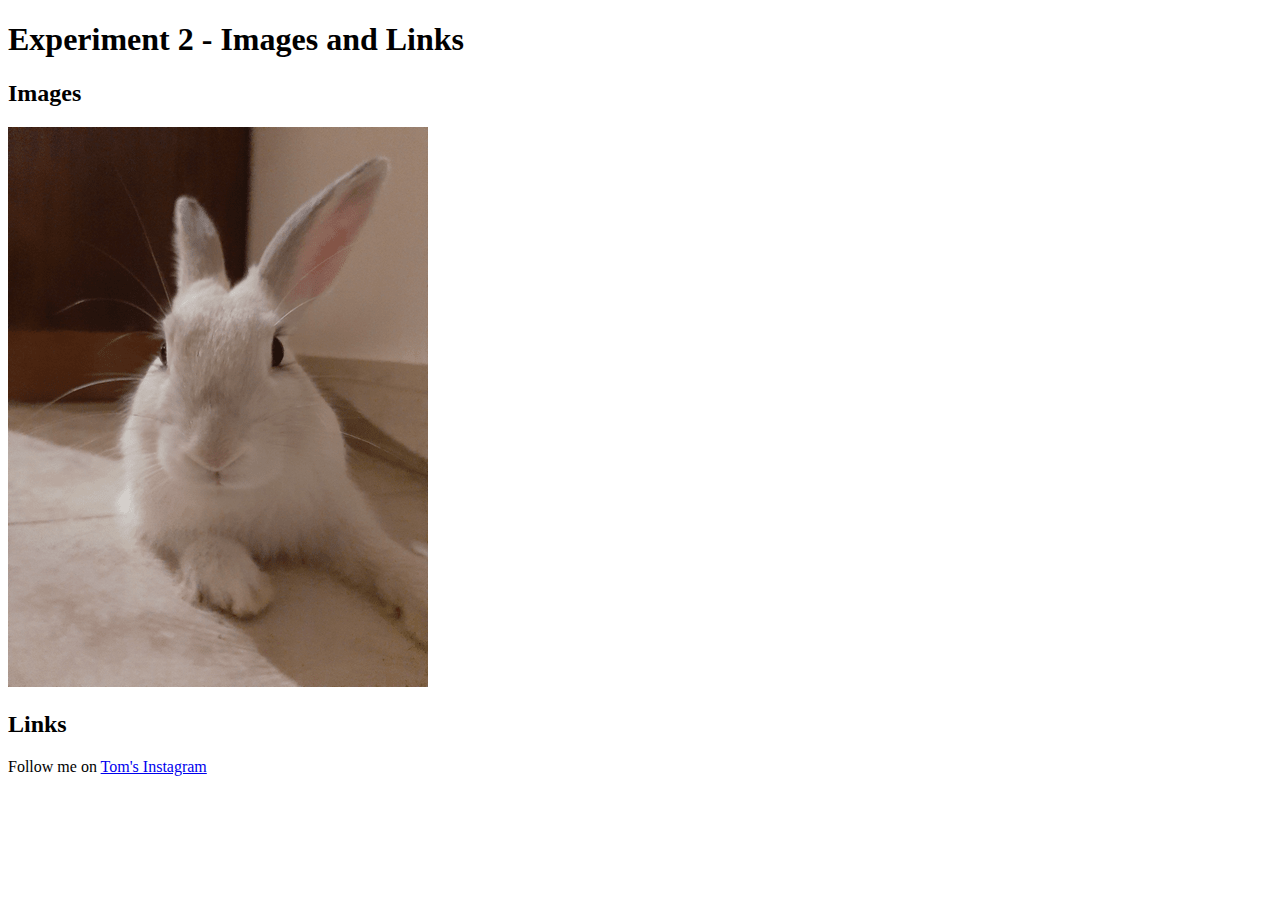
<file: DGA1020_CW4_ Tasks/Introduction to HTML Experiment 2/Introduction to HTML Experiment 2.html>
<!DOCTYPE html>
<html lang="en">
<head>
    <meta charset="UTF-8">
    <meta http-equiv="X-UA-Compatible" content="IE=edge">
    <meta name="viewport" content="width=~, initial-scale=1.0">
    <title>DGA1020</title>
</head>
<body>
    <h1>Experiment 2 - Images and Links</h1>
    <h2>Images</h2>
    <a  href="https://www.instagram.com/tombabyrabbit/" target="blank">
        <img src="images/goodbunny.png" alt="a bunny named Tom">
    </a>  
    <h2>Links</h2>
    <p>Follow me on <a href="https://www.instagram.com/tombabyrabbit/">Tom's Instagram</a></p>
</body>
</html>
</file>
<file: DGA1020_CW4_Website/style.css>
body {
    background-color: rgb(0, 0, 0);
}

h1 {
    color: white;
}

h1 {
    text-align:center;
    font-family: "Times New Roman", Times, serif;
}


h2 {
    border: 1px white solid;
    background-color:rgb(88, 88, 88);
    font-family: "Times New Roman", Times, serif;
    color: white;
}

p {
    color: white;
    background-color:rgb(88, 88, 88) ;
    font-family: "Lucida Console", "Courier New", monospace;
    line-height:1cm;
}  

a:hover {
    color:green;
}

a:visited{
    color: rgb(39, 39, 39);
}

ul {
    background-color:rgb(88, 88, 88);
}

h4 {
    text-align:left;
    color: black;
    background-color: white;
    }



    *{
        padding:0;
        margin:0;
        }
    
    nav:nth-of-type(2){
        height:10vh;
        background:rgb(39, 39, 39);
        display: grid;
        place-items: center;
    }
    
    li a{
        color: rgb(255, 255, 255);
        padding:5rem;
        font-size: x-large;
       }
    
    ul{
        display:flex;
        list-style:none;
    }

nav:nth-of-type(1){
    height:15vh;
    background:rgb(39, 39, 39);
    display: grid;
    place-items: center;
    border: 1px white solid;
} 


nav:nth-of-type(3){
    height:5vh;
    background:rgb(39, 39, 39);
    display: grid;
    place-items: center;
} 

nav:nth-of-type(4){
    height:30vh;
    background:rgb(255, 255, 255);
    display: grid;
    place-items: center;
} 

nav:nth-of-type(5){
    height:10vh;
    background:rgb(39, 39, 39);
    display: grid;
    place-items: center;
} 

.bullet {
    color:white
}

.LINE {
    border:0px white;
}

.center {
    display: block;
    margin-left: auto;
    margin-right: auto;
    width: 25%;
  }

  .senter {
    text-align:center;
  }

  .right {
    display: block;
    margin-left: auto;
    margin-right: 0;
    width: 75%;
  }

  .Middle {
    display: block;
    margin-left: auto;
    margin-right: auto;
    width: 60%;
  }

  .Orange {
      color: orange;
      font-size: larger;
      font-family: 'Franklin Gothic Medium', 'Arial Narrow', Arial, sans-serif;
      text-align: center;
      background-color: rgba(255, 174, 0, 0.418);



  }


  .Apple {
      color: red;
      font-size: larger;
      font-family: 'Franklin Gothic Medium', 'Arial Narrow', Arial, sans-serif;
      text-align: center;
      background-color: rgba(255, 51, 0, 0.315);



  }


  .Banana {
      color: yellow;
      font-size: larger;
      font-family: 'Franklin Gothic Medium', 'Arial Narrow', Arial, sans-serif;
      text-align: center;
      background-color: rgba(251, 255, 0, 0.377);



  }


  .Pear {
      color: green;
      font-size: larger;
      font-family: 'Franklin Gothic Medium', 'Arial Narrow', Arial, sans-serif;
      text-align: center;
      background-color: rgba(43, 177, 50, 0.349);



  }

  h5 {
      color: black;
      background-color: white;
      text-align: center;
      font-size: x-large;
      font-family: fantasy;
  }

  h6 {
      background-color: rgb(20, 0, 66);
      color: blanchedalmond;
      font-size: xx-large;
      font-family: 'Trebuchet MS', 'Lucida Sans Unicode', 'Lucida Grande', 'Lucida Sans', Arial, sans-serif;
      text-align: center;
  }
</file>
<file: DGA1020_CW4_ Tasks/Introduction to CSS Exercise/selectors.css>
body {
    background-color: #bdc3c7;
}

h1 {
    color: #9b59b6;
}

h2 {
    color: orange;
}

li {
    color: rgb(10,50,100)
}

p {
    background-color: yellow;
}

input {
    border: 3px red solid;
}

.hello {
    background-color: white;
}

#special {
    border: 12px rgb(10,10,255)solid;
}

div > p {
    font-size: 25px;
}

input[type=text] {
    background-color: gray
}

div:nth-of-type(3) p {
    background: pink;
}

div:nth-of-type(3) p:nth-of-type(2) {
    border: 5px white solid;
}

div:nth-of-type(3) em {
    font-style: 20px;
    color: white;
}

input:checked{
    margin-left: 50px;
    }

label{
    text-transform: uppercase;
    }

#special:first-letter{
    color: green;
    font-size: 100px;
    }

h1:hover {
    color: blue;
    }

a:visited {
    color:gray;
    }
</file>
